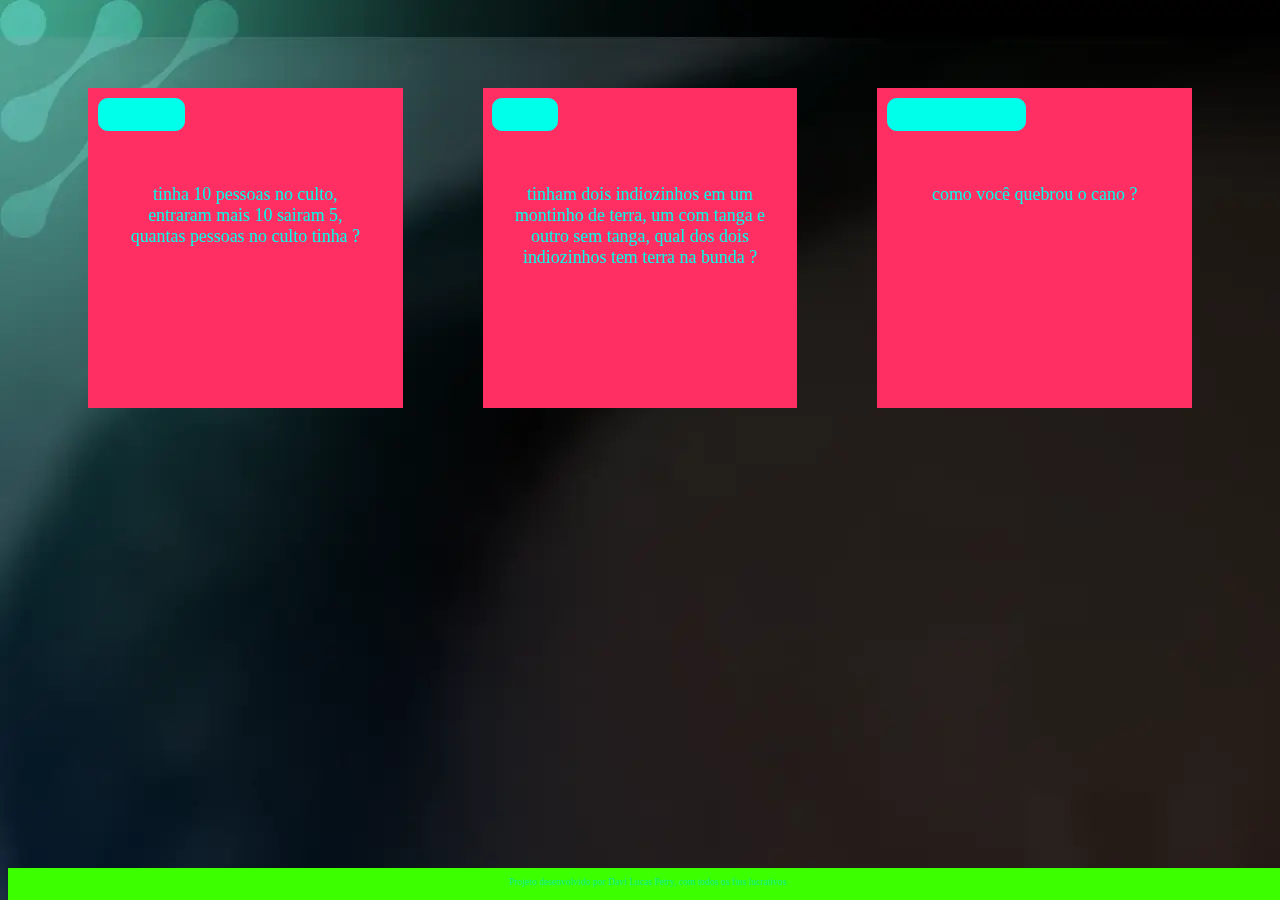
<file: index.html>
<!DOCTYPE html>
<html lang="pt-BR">
<head>
    <meta charset="UTF-8">
    <meta name="viewport" content="width=device-width, initial-scale=1.0">
    <link rel="stylesheet" href="assets/style.css">
    <title>Flashcard</title>
</head>
<body>
   <main>
        <section id="container">
    </section>
   </main>
   <footer>
    <p>Projeto desenvolvido por Davi Lucas Petry, com todos os fins lucrativos</p>
   </footer>
    <script src="app.js"></script>
    <script src="perguntas.js"></script> 
</body>
</html>
</file>
<file: assets/style.css>
:root{
    --text-color: #00ffea;
    --card-front-color: #ff2f63;
    --card-back-color: #9b0000;
}

body {
    background: url("img/bg-desktop.webp"); 
    font-family: "Bai Jamjuree";
}

#container {
    display: flex;
    flex-wrap: wrap;
    justify-content: space-between;
    padding: 4rem;
    gap: 3rem;
}

.cartao {
    margin: 1rem 1rem;
    height: 20rem;
    flex-grow: 1;
    flex-basis: calc(33% - 6rem);
}

.cartao__conteudo {
    background-color: var(--card-front-color);
    text-align: center;
    height: 100%;
    transform-style: preserve-3d;
    transition: transform 300ms ease-in-out;
}

.cartao__conteudo h3 {
    color: var(--text-color);
    background-color: var(--text-color);
    border: 1px solid var(--text-color);
    text-align: left;
    padding: 0.5rem;
    position: absolute;
    margin: 0.6rem;
    border-radius: 0.6rem;
    font-size: 1vw;
    backface-visibility: hidden;
}

.cartao__conteudo p {
    margin-top: 1rem;
    padding: 2rem;
    margin-top: 4rem;
    font-size: 1.4vw;
}

.cartao__conteudo__pergunta p {
    color: var(--text-color);
    font-weight: 500;
}

.cartao__conteudo__resposta p {
    color: var(--card-back-color);
    font-weight: 700;
}

.cartao.active .cartao__conteudo {
    transform: rotateY(180deg);
}

.cartao__conteudo__pergunta,
.cartao__conteudo__resposta {
    backface-visibility: hidden;
    position: absolute;
    height: 100%;
    width: 100%;
    box-sizing: border-box;
}

.cartao__conteudo__resposta {
    transform: rotateY(180deg);
    background-color: rgba(0, 244, 191, 0.2);
    border: 4px solid var(--card-back-color);
}

footer {
    background-color: rgb(60, 255, 0);
    color: rgb(11, 239, 144);
    position: fixed;
    bottom: 0;
    width: 100%;
    height: 2rem;
}

footer p {
    text-align: center;
    font-size: 0.6rem;
    margin-top: 0.5rem;
}

@media (max-width: 560px) {
    body {
        background-color: url("img/bg-mobile.webp"), no-repeat cover;
    }
    .cartao {
        flex: 1 0 calc(100% - 1rem)
    }
    .cartao__conteudo h3 {
        font-size: 3vw;
    }
    .cartao__conteudo p {
        font-size: 3.8vw;
    }
}
</file>
